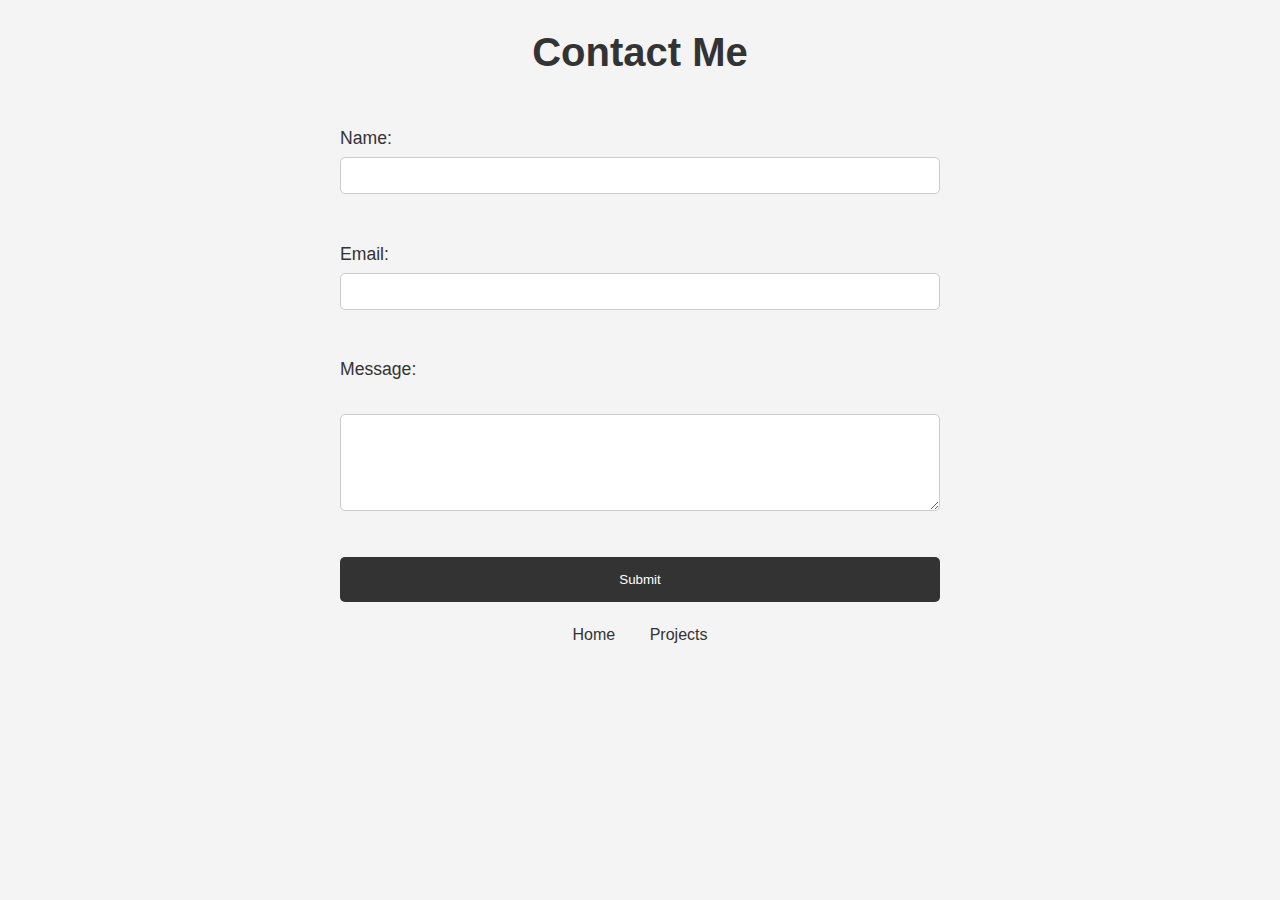
<file: contact.html>
<!DOCTYPE html>
<html lang="en">
<head>
  <meta charset="UTF-8">
  <meta name="viewport" content="width=device-width, initial-scale=1.0">
  <title>Contact Me</title>
  <link rel="stylesheet" href="styles.css">
</head>
<body>
  <header>
    <h1>Contact Me</h1>
  </header>

  <section class="contact-form">
    <form action="#" method="post">
      <label for="name">Name:</label>
      <input type="text" id="name" name="name" required><br>

      <label for="email">Email:</label>
      <input type="email" id="email" name="email" required><br>

      <label for="message">Message:</label><br>
      <textarea id="message" name="message" rows="5" required></textarea><br>

      <input type="submit" value="Submit">
    </form>
  </section>

  <nav>
    <ul>
      <li><a href="index.html">Home</a></li>
      <li><a href="projects.html">Projects</a></li>
    </ul>
  </nav>
</body>
</html>
</file>
<file: styles.css>
/* Basic reset */
* {
  margin: 0;
  padding: 0;
  box-sizing: border-box;
}

body {
  font-family: Arial, sans-serif;
  background-color: #f4f4f4;
  line-height: 1.6;
  color: #333;
  padding: 20px;
}

header {
  text-align: center;
  margin-bottom: 40px;
}

h1 {
  font-size: 2.5rem;
  color: #333;
}

nav ul {
  list-style-type: none;
  text-align: center;
}

nav ul li {
  display: inline;
  margin: 0 15px;
}

nav ul li a {
  text-decoration: none;
  color: #333;
}

.profile-photo {
  width: 150px;
  border-radius: 50%;
  display: block;
  margin: 0 auto 20px;
}

.bio {
  text-align: center;
  margin-bottom: 40px;
}

.project {
  margin-bottom: 40px;
}

.project h2 {
  font-size: 1.8rem;
  color: #333;
}

.project-screenshot {
  max-width: 100%;
  height: auto;
  display: block;
  margin: 20px 0;
}

.contact-form {
  max-width: 600px;
  margin: 0 auto;
}

.contact-form form {
  display: flex;
  flex-direction: column;
}

.contact-form label {
  font-size: 1.1rem;
  margin-bottom: 5px;
}

.contact-form input,
.contact-form textarea {
  padding: 10px;
  margin-bottom: 20px;
  border: 1px solid #ccc;
  border-radius: 5px;
}

.contact-form input[type="submit"] {
  background-color: #333;
  color: white;
  cursor: pointer;
  border: none;
  padding: 15px;
}

.contact-form input[type="submit"]:hover {
  background-color: #555;
}
</file>
